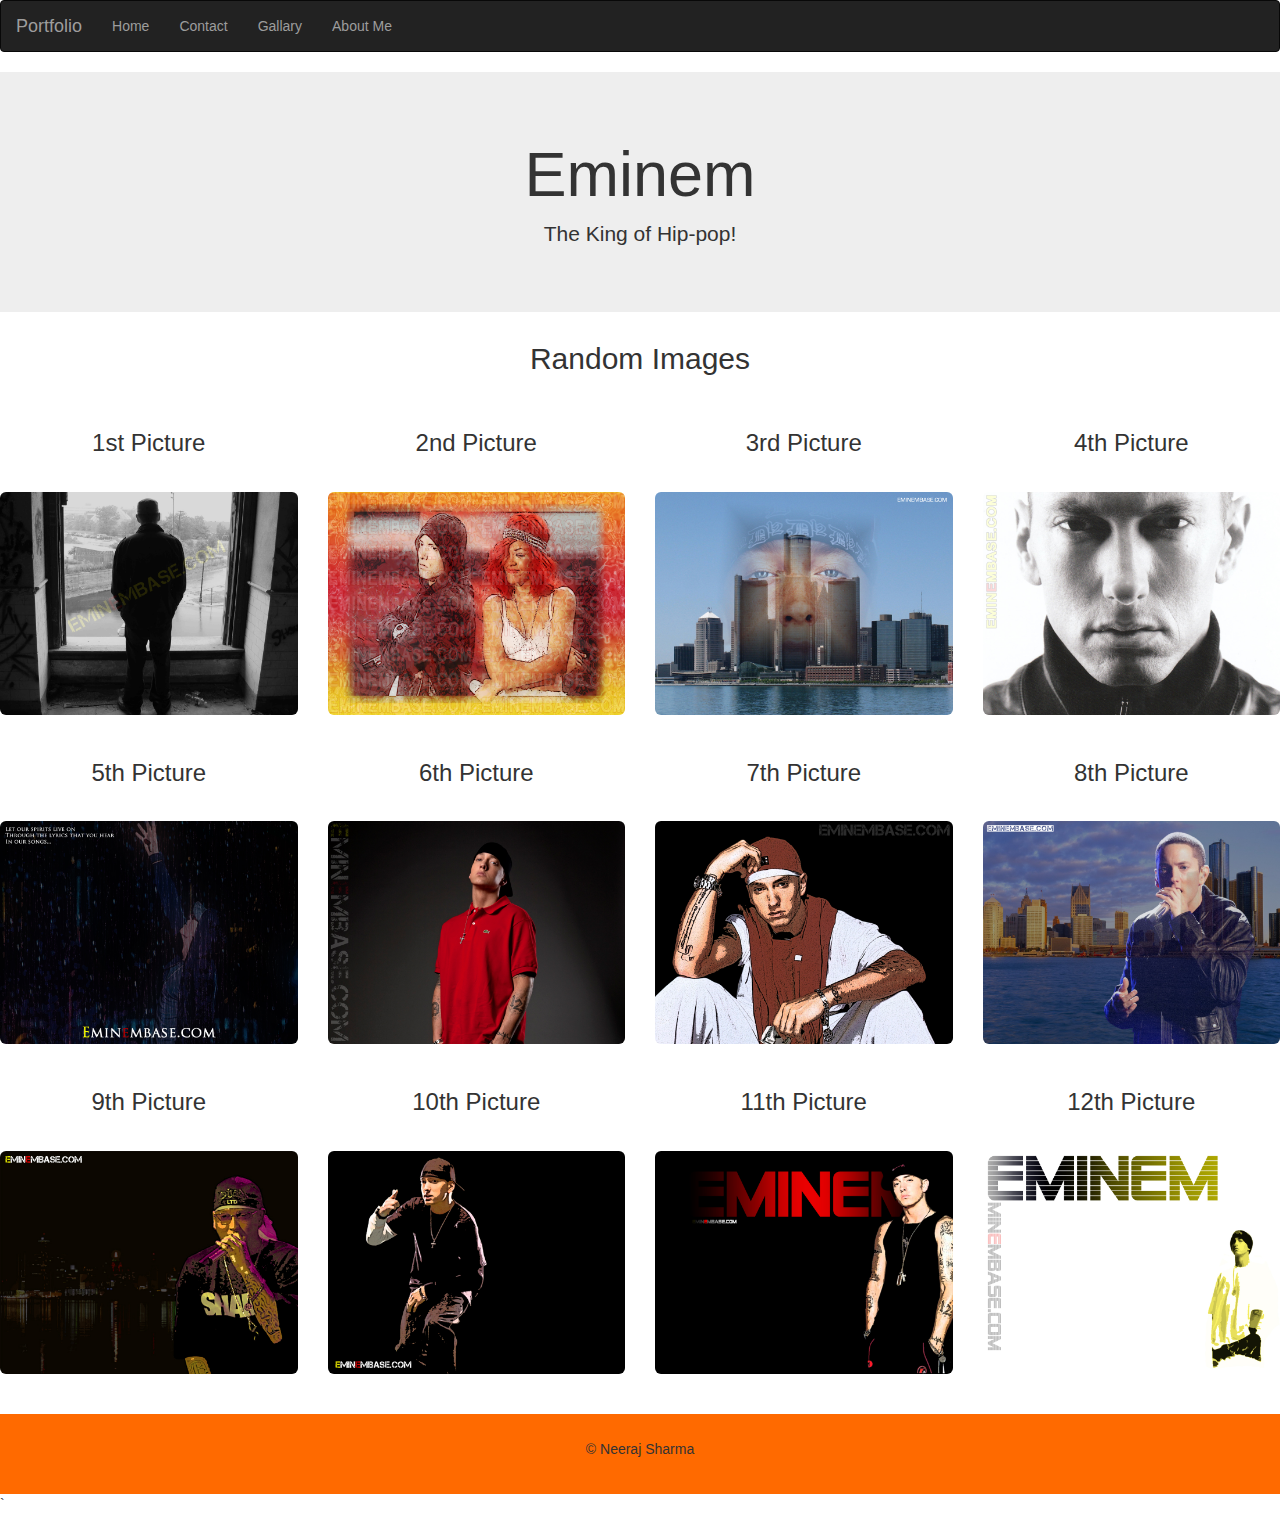
<file: Portfolio/index.html>
<!DOCTYPE html>

<html lang="en" xmlns="http://www.w3.org/1999/xhtml">
<head>
    <meta charset="utf-8" />
    <meta name="viewport" content="width=device-width, initial-scale=1.0" />
    <link rel="stylesheet" href="assets/css/styles.css" />
    <link rel="stylesheet" href="https://maxcdn.bootstrapcdn.com/bootstrap/3.3.7/css/bootstrap.min.css">
  <script src="https://ajax.googleapis.com/ajax/libs/jquery/3.2.1/jquery.min.js"></script>
  <script src="https://maxcdn.bootstrapcdn.com/bootstrap/3.3.7/js/bootstrap.min.js"></script>
    <title></title>
  
</head>
<body>
    <nav class="navbar navbar-inverse">
        <div class="container-fluid">
            <div class="navbar-header">
                <div class="navbar-brand" href="#">Portfolio</div>
                <button type="button" class="navbar-toggle" data-toggle="collapse" data-target="#myNavbar">
                    <span class="icon-bar"></span>
                    <span class="icon-bar"></span>
                    <span class="icon-bar"></span>
                </button>
            </div>
            <div class="collapse navbar-collapse" id="myNavbar">
                <ul class="nav navbar-nav">
                    <li><a href="index.html">Home</a></li>
                    <li><a href="contact.php">Contact</a></li>
                    <li><a href="gallary.html">Gallary</a></li>
                    <li><a href="about.html">About Me</a></li>
                </ul>
            </div>
        </div>
    </nav>
    <div class="jumbotron">
        <h1 class="font">Eminem</h1>
        <p>The King of Hip-pop!</p>
    </div>
    
    <div class="continer-fluid text-center">
        <h2>Random Images</h2>     
        <div class="row">
            <div class="col-sm-3">
                <h3>1st Picture</h3>
                <a target="_blank" href="assets/img/1_eminem.jpg">
                    <img src="assets/img/1_eminem.jpg" style="width:100%" class="img-responsive img-rounded" />
                </a>
            </div>
            <div class="col-sm-3">
                <h3>2nd Picture</h3>
                <a target="_blank" href="assets/img/2_eminem.jpg">
                    <img src="assets/img/2_eminem.jpg" style="width:100%" class="img-responsive img-rounded" />
                </a>
            </div>
            <div class="col-sm-3">
                <h3>3rd Picture</h3>
                <a target="_blank" href="assets/img/3_eminem.jpg">
                    <img src="assets/img/3_eminem.jpg" style="width:100%" class="img-responsive img-rounded" />
                </a>
            </div>
            <div class="col-sm-3">
                <h3>4th Picture</h3>
                <a target="_blank" href="assets/img/4_eminem.jpg">
                    <img src="assets/img/4_eminem.jpg" style="width:100%" class="img-responsive img-rounded" />
                </a>
            </div>

            <div class="col-sm-3">
                <h3>5th Picture</h3>
                <a target="_blank" href="assets/img/5_eminem.jpg">
                    <img src="assets/img/5_eminem.jpg" style="width:100%" class="img-responsive img-rounded" />
                </a>
            </div>
            <div class="col-sm-3">
                <h3>6th Picture</h3>
                <a target="_blank" href="assets/img/6_eminem.jpg">
                    <img src="assets/img/6_eminem.jpg" style="width:100%" class="img-responsive img-rounded" />
                </a>
            </div>
            <div class="col-sm-3">
                <h3>7th Picture</h3>
                <a target="_blank" href="assets/img/7_eminem.jpg">
                    <img src="assets/img/7_eminem.jpg" style="width:100%" class="img-responsive img-rounded" />
                </a>
            </div>
            <div class="col-sm-3">
                <h3>8th Picture</h3>
                <a target="_blank" href="assets/img/8_eminem.jpg">
                    <img src="assets/img/8_eminem.jpg" style="width:100%" class="img-responsive img-rounded" />
                </a>
            </div>

            <div class="col-sm-3">
                <h3>9th Picture</h3>
                <a target="_blank" href="assets/img/9_eminem.jpg">
                    <img src="assets/img/9_eminem.jpg" style="width:100%" class="img-responsive img-rounded" />
                </a>
            </div>
            <div class="col-sm-3">
                <h3>10th Picture</h3>
                <a target="_blank" href="assets/img/10_eminem.jpg">
                    <img src="assets/img/10_eminem.jpg" style="width:100%" class="img-responsive img-rounded" />
                </a>
            </div>
            <div class="col-sm-3">
                <h3>11th Picture</h3>
                <a target="_blank" href="assets/img/11_eminem.jpg">
                    <img src="assets/img/11_eminem.jpg" style="width:100%" class="img-responsive img-rounded" />
                </a>
            </div>
            <div class="col-sm-3">
                <h3>12th Picture</h3>
                <a target="_blank" href="assets/img/12_eminem.jpg">
                    <img src="assets/img/12_eminem.jpg" style="width:100%" class="img-responsive img-rounded" />
                </a>
            </div>
        </div>
    </div><br /><br />
    <footer class="container-fluid">
        <p>&copy; Neeraj Sharma</p>
    </footer>
</body>
`</html>
</file>
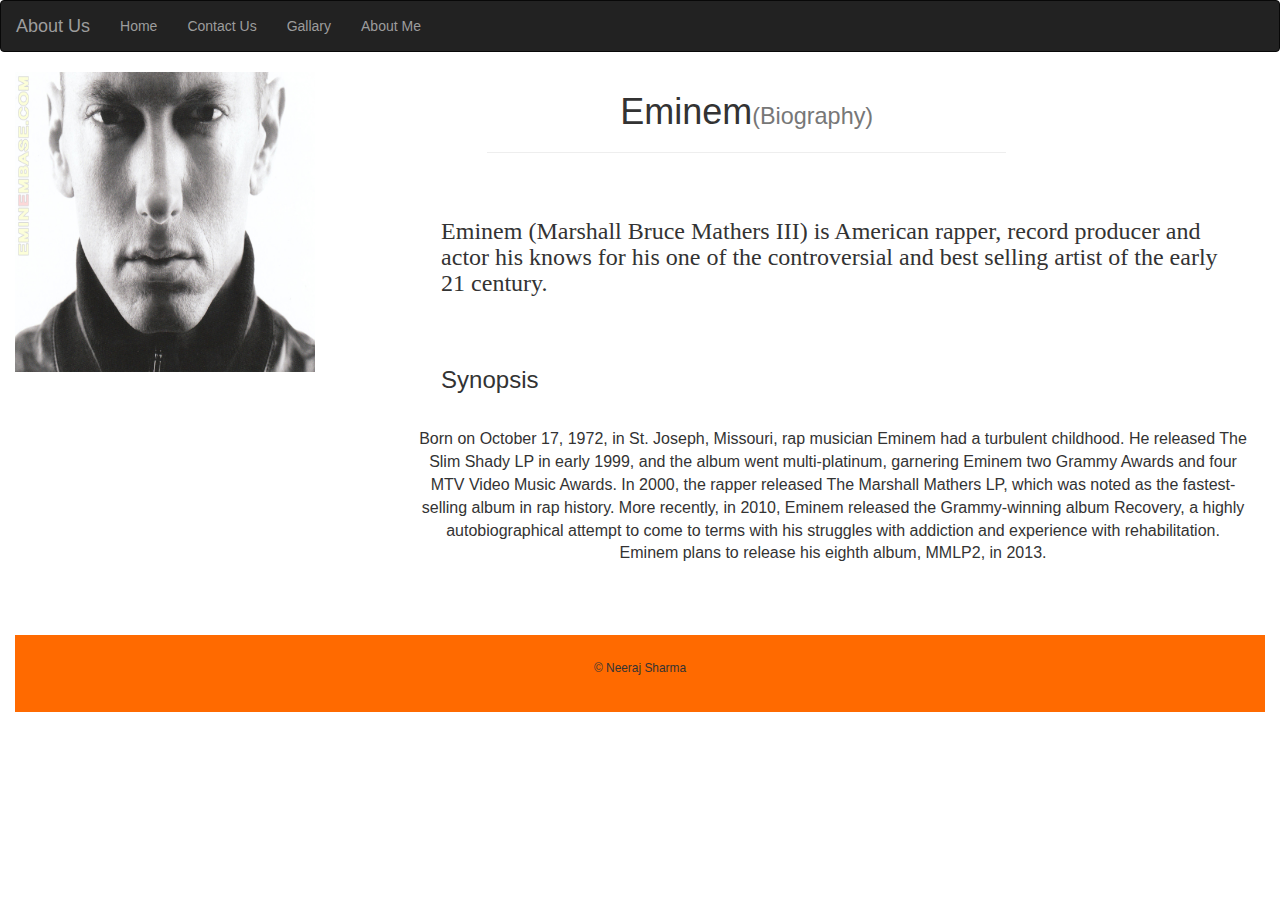
<file: Portfolio/about.html>
<!DOCTYPE html>

<html lang="en" xmlns="http://www.w3.org/1999/xhtml">
<head>
    <meta charset="utf-8" />
    <link rel="stylesheet" href="assets/css/styles.css">
    <meta name="viewport" content="width=device-width, initial-scale=1.0" />
    <link rel="stylesheet" href="https://maxcdn.bootstrapcdn.com/bootstrap/3.3.7/css/bootstrap.min.css" />
  <script src="https://ajax.googleapis.com/ajax/libs/jquery/3.2.1/jquery.min.js"></script>
    <script src="https://maxcdn.bootstrapcdn.com/bootstrap/3.3.7/js/bootstrap.min.js"></script>
    <title>Portfolio About Us</title>
</head>
<body>

<nav class="navbar navbar-inverse">
    <div class="container-fluid">
        <div class="navbar-header">
        <div class="navbar-brand" href="#">About Us</div>
            <button class="navbar-toggle" data-toggle="collapse" data-target="#myNavbar">
                <span class="icon-bar"></span>
                <span class="icon-bar"></span>
                <span class="icon-bar"></span>
            </button>
        </div>

    <div class="collapse navbar-collapse" id="myNavbar">
        <ul class="nav navbar-nav">
            <li><a href="index.html">Home</a></li>
            <li><a href="contact.php">Contact Us</a></li>
            <li><a href="gallary.html">Gallary</a></li>
            <li><a href="about.html">About Me</a></li>
        </ul>
    </div>
    </div>
</nav>
<div class="container-fluid">
    <div class="row">
        <div class="col-sm-2">
            <img src="assets/img/4_eminem.jpg" width="300" height="300" />
        </div>
        <div class="col-sm-10">
            <h1>Eminem<small>(Biography)</samll></h1>

            <hr width="50%" nonshade />
            <div clas="row">
                <div class="col-sm-2">
                </div>
                <div class="col-sm-10">
                    <h3 style="font-family:ar darling">Eminem (Marshall Bruce Mathers III) is American rapper, record producer and actor his knows for his one of the controversial and
                best selling artist of the early 21 century.</h3>

                <h3>Synopsis</h3>   
                <p style="font-size: 16px">Born on October 17, 1972, in St. Joseph, Missouri, rap musician Eminem had a turbulent childhood.
                     He released The Slim Shady LP in early 1999, and the album went multi-platinum, garnering Eminem two Grammy Awards and four 
                     MTV Video Music Awards. In 2000, the rapper released The Marshall Mathers LP, which was noted as the fastest-selling album in 
                     rap history. More recently, in 2010, Eminem released the Grammy-winning album Recovery, a highly autobiographical attempt to
                    come to terms with his struggles with addiction and experience with rehabilitation. Eminem plans to release his eighth album, MMLP2, in 2013.
                    </p>
                </div>
            </div>
    </div>
</div>

<br><br><br>
<footer class="container-fluid">
        <p>&copy; Neeraj Sharma</p>
    </footer>
</body>
</html>
</file>
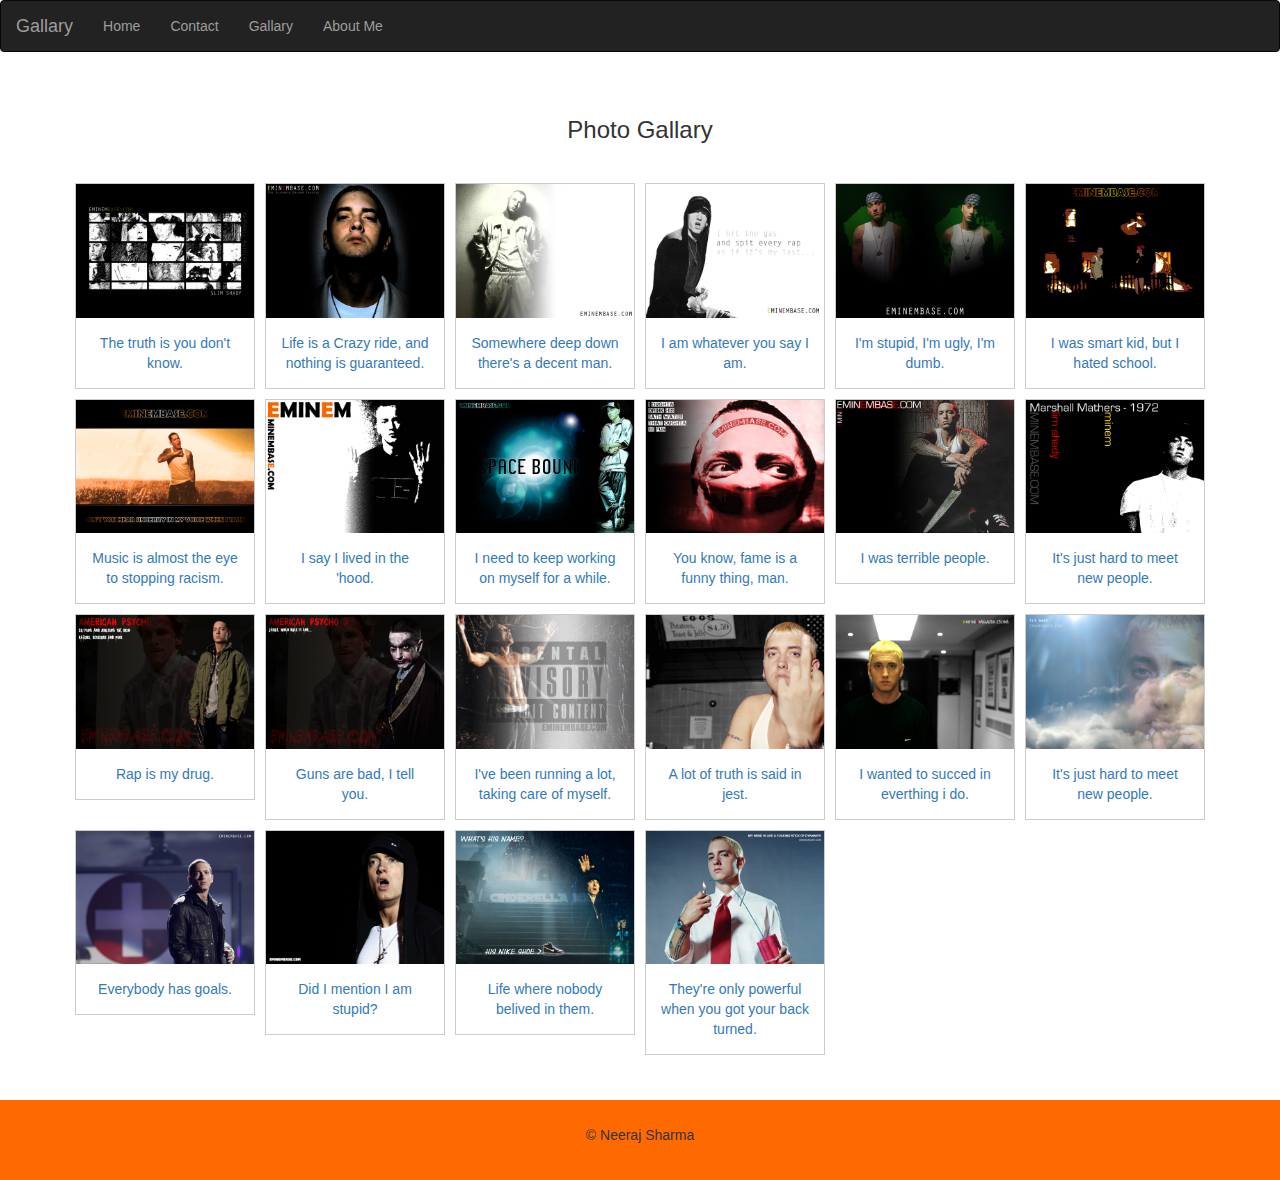
<file: Portfolio/gallary.html>
﻿<!DOCTYPE html>

<html lang="en" xmlns="http://www.w3.org/1999/xhtml">
<head>
    <meta charset="utf-8" />
    <meta name="viewport" content="width=device-width, initial-scale=1.0" />
    <link rel="stylesheet" href="assets/css/styles.css" />
    <link rel="stylesheet" href="https://maxcdn.bootstrapcdn.com/bootstrap/3.3.7/css/bootstrap.min.css" />
    <script src="https://ajax.googleapis.com/ajax/libs/jquery/3.2.1/jquery.min.js"></script>
    <script src="https://maxcdn.bootstrapcdn.com/bootstrap/3.3.7/js/bootstrap.min.js"></script>
    <title>Portfolio Gallary</title>
</head>
<body>
    <nav class="navbar navbar-inverse">
        <div class="container-fluid">
            <div class="navbar-header">
                <div class="navbar-brand" href="#">Gallary</div>
                <button type="button" class="navbar-toggle" data-toggle="collapse" data-target="#myNavbar">
                    <span class="icon-bar"></span>
                    <span class="icon-bar"></span>
                    <span class="icon-bar"></span>
                </button>
            </div>

            <div class="collapse navbar-collapse" id="myNavbar">
                <ul class="nav navbar-nav">
                    <li><a href="index.html">Home</a></li>
                    <li><a href="contact.php">Contact</a></li>
                    <li><a href="gallary.html">Gallary</a></li>
                    <li><a href="about.html">About Me</a></li>
                </ul>
            </div>
        </div>
    </nav>

<div class="container text-center">
    <h3 class="text-center">Photo Gallary</h3>
    <div class="gallary">
        <a target="_blank" href="assets/img/13_eminem.jpg">
            <img src="assets/img/13_eminem.jpg" width="600" height="400" alt="image 13" />
            <div class="desc">The truth is you don't know.</div>
        </a>
    </div>
    <div class="gallary">
        <a target="_blank" href="assets/img/14_eminem.jpg">
            <img src="assets/img/14_eminem.jpg" width="600" height="400" alt="image 14" />
            <div class="desc">Life is a Crazy ride, and nothing is guaranteed.</div>
        </a>
    </div>
    <div class="gallary">
        <a target="_blank" href="assets/img/15_eminem.jpg">
            <img src="assets/img/15_eminem.jpg" width="600" height="400" alt="image 15" />
            <div class="desc">Somewhere deep down there's a decent man.</div>
        </a>
    </div>
    <div class="gallary">
        <a target="_blank" href="assets/img/16_eminem.jpg">
            <img src="assets/img/16_eminem.jpg" width="600" height="400" alt="image 16" />
            <div class="desc">I am whatever you say I am.</div>
        </a>
    </div>
      <div class="gallary">
        <a target="_blank" href="assets/img/17_eminem.jpg">
            <img src="assets/img/17_eminem.jpg" width="600" height="400" alt="image 17" />
            <div class="desc">I'm stupid, I'm ugly, I'm dumb.</div>
        </a>
    </div>
    <div class="gallary">
        <a target="_blank" href="assets/img/18_eminem.jpg">
            <img src="assets/img/18_eminem.jpg" width="600" height="400" alt="image 18" />
            <div class="desc">I was smart kid, but I hated school.</div>
        </a>
    </div>
    <div class="gallary">
        <a target="_blank" href="assets/img/19_eminem.jpg">
            <img src="assets/img/19_eminem.jpg" width="600" height="400" alt="image 19" />
            <div class="desc">Music is almost the eye to stopping racism.</div>
        </a>
    </div>
    <div class="gallary">
        <a target="_blank" href="assets/img/20_eminem.jpg">
            <img src="assets/img/20_eminem.jpg" width="600" height="400" alt="image 20" />
            <div class="desc">I say I lived in the 'hood. </div>
        </a>
    </div>
    <div class="gallary">
        <a target="_blank" href="assets/img/21_eminem.jpg">
            <img src="assets/img/21_eminem.jpg" width="600" height="400" alt="image 22" />
            <div class="desc">I need to keep working on myself for a while.</div>
        </a>
    </div>
    <div class="gallary">
        <a target="_blank" href="assets/img/22_eminem.jpg">
            <img src="assets/img/22_eminem.jpg" width="600" height="400" alt="image 22" />
            <div class="desc">You know, fame is a funny thing, man.</div>
        </a>
    </div>
    <div class="gallary">
        <a target="_blank" href="assets/img/23_eminem.jpg">
            <img src="assets/img/23_eminem.jpg" width="600" height="400" alt="image 23" />
            <div class="desc">I was terrible people.</div>
        </a>
    </div>
    <div class="gallary">
        <a target="_blank" href="assets/img/24_eminem.jpg">
            <img src="assets/img/24_eminem.jpg" width="600" height="400" alt="image 24" />
            <div class="desc">It's just hard to meet new people.</div>
        </a>
    </div>
      <div class="gallary">
        <a target="_blank" href="assets/img/25_eminem.jpg">
            <img src="assets/img/25_eminem.jpg" width="600" height="400" alt="image 25" />
            <div class="desc">Rap is my drug.</div>
        </a>
    </div>
    <div class="gallary">
        <a target="_blank" href="assets/img/26_eminem.jpg">
            <img src="assets/img/26_eminem.jpg" width="600" height="400" alt="image 27" />
            <div class="desc">Guns are bad, I tell you.</div>
        </a>
    </div>
    <div class="gallary">
        <a target="_blank" href="assets/img/27_eminem.jpg">
            <img src="assets/img/27_eminem.jpg" width="600" height="400" alt="image 27" />
            <div class="desc">I've been running a lot, taking care of myself.</div>
        </a>
    </div>
    <div class="gallary">
        <a target="_blank" href="assets/img/28_eminem.jpg">
            <img src="assets/img/28_eminem.jpg" width="600" height="400" alt="image 28" />
            <div class="desc">A lot of truth is said in jest.</div>
        </a>
    </div>
     <div class="gallary">
        <a target="_blank" href="assets/img/29_eminem.jpg">
            <img src="assets/img/29_eminem.jpg" width="600" height="400" alt="image 29" />
            <div class="desc">I wanted to succed in everthing i do.</div>
        </a>
    </div>
    <div class="gallary">
        <a target="_blank" href="assets/img/30_eminem.jpg">
            <img src="assets/img/30_eminem.jpg" width="600" height="400" alt="image 30" />
            <div class="desc">It's just hard to meet new people.</div>
        </a>
    </div>
      <div class="gallary">
        <a target="_blank" href="assets/img/31_eminem.jpg">
            <img src="assets/img/31_eminem.jpg" width="600" height="400" alt="image 31" />
            <div class="desc">Everybody has goals.</div>
        </a>
    </div>
    <div class="gallary">
        <a target="_blank" href="assets/img/32_eminem.jpg">
            <img src="assets/img/32_eminem.jpg" width="600" height="400" alt="image 32" />
            <div class="desc">Did I mention I am stupid?</div>
        </a>
    </div>
    <div class="gallary">
        <a target="_blank" href="assets/img/33_eminem.jpg">
            <img src="assets/img/33_eminem.jpg" width="600" height="400" alt="image 33" />
            <div class="desc">Life where nobody belived in them.</div>
        </a>
    </div>
    <div class="gallary">
        <a target="_blank" href="assets/img/34_eminem.jpg">
            <img src="assets/img/34_eminem.jpg" width="600" height="400" alt="image 34" />
            <div class="desc">They're only powerful when you got your back turned.</div>
        </a>
    </div>
</div>

  <br><br>
    <footer class="container-fluid">
        <p>&copy; Neeraj Sharma</p>
    </footer>   
</body>
</html>
</file>
<file: Portfolio/assets/css/styles.css>
@import url(https://fonts.googleapis.com/css?family=Open+Sans:400italic,400,300,600);

footer, jumbotron, h1, p {
    text-align: center;
}

body {
    font-family: 'Agency FB';
}

.p {
    font-style: italic;
}
li:hover{
    text-shadow: inherit;
}
.navbar{
    margin-bottom: 0;
    border-radius: 0;
}
footer{
    background-color: #ff6a00;
    padding: 25px;
}
h3{
    font-family:'AR DARLING';
    padding: 25px;
}
div.gallary{
    margin: 5px;
    border:1px solid #ccc;
    float: left;
    width:180px;
}
div.gallary:hover{
    border:1px solid #777;
}
div.gallary img{
    width:100%;
    height: auto;
}
div.desc{
    padding: 15px;
    text-align:center;
}

/*form validation */
@import "compass/css3";

$body-bg: #c1bdba;
$form-bg: #13232f;
$white: #ffffff;

$main: #1ab188;
$main-light: lighten($main,5%);
$main-dark: darken($main,5%);

$gray-light: #a0b3b0;
$gray: #ddd;

$thin: 300;
$normal: 400;
$bold: 600;
$br: 4px;

*, *:before, *:after {
  box-sizing: border-box;
}

html {
	overflow-y: scroll; 
}

body {
  background:$body-bg;
  font-family: 'Titillium Web', sans-serif;
}

a {
  text-decoration:none;
  color:$main;
  transition:.5s ease;
  &:hover {
    color:$main-dark;
  }
}

.form {
  background:rgba($form-bg,.9);
  padding: 40px;
  max-width:600px;
  margin:40px auto;
  border-radius:$br;
  box-shadow:0 4px 10px 4px rgba($form-bg,.3);
}

.tab-group {
  list-style:none;
  padding:0;
  margin:0 0 40px 0;
  &:after {
    content: "";
    display: table;
    clear: both;
  }
  li a {
    display:block;
    text-decoration:none;
    padding:15px;
    background:rgba($gray-light,.25);
    color:$gray-light;
    font-size:20px;
    float:left;
    width:50%;
    text-align:center;
    cursor:pointer;
    transition:.5s ease;
    &:hover {
      background:$main-dark;
      color:$white;
    }
  }
  .active a {
    background:$main;
    color:$white;
  }
}

.tab-content > div:last-child {
  display:none;
}


h1 {
  text-align:center;
  color:$white;
  font-weight:$thin;
  margin:0 0 40px;
}

label {
  position:absolute;
  transform:translateY(6px);
  left:13px;
  color:rgba($white,.5);
  transition:all 0.25s ease;
  -webkit-backface-visibility: hidden;
  pointer-events: none;
  font-size:22px;
  .req {
  	margin:2px;
  	color:$main;
  }
}

label.active {
  transform:translateY(50px);
  left:2px;
  font-size:14px;
  .req {
    opacity:0;
  }
}

label.highlight {
	color:$white;
}

input, textarea {
  font-size:22px;
  display:block;
  width:100%;
  height:100%;
  padding:5px 10px;
  background:none;
  background-image:none;
  border:1px solid $gray-light;
  color:$white;
  border-radius:0;
  transition:border-color .25s ease, box-shadow .25s ease;
  &:focus {
		outline:0;
		border-color:$main;
  }
}

textarea {
  border:2px solid $gray-light;
  resize: vertical;
}

.field-wrap {
  position:relative;
  margin-bottom:40px;
}

.top-row {
  &:after {
    content: "";
    display: table;
    clear: both;
  }

  > div {
    float:left;
    width:48%;
    margin-right:4%;
    &:last-child { 
      margin:0;
    }
  }
}

.button {
  border:0;
  outline:none;
  border-radius:0;
  padding:15px 0;
  font-size:2rem;
  font-weight:$bold;
  text-transform:uppercase;
  letter-spacing:.1em;
  background:$main;
  color:$white;
  transition:all.5s ease;
  -webkit-appearance: none;
  &:hover, &:focus {
    background:$main-dark;
  }
}

.button-block {
  display:block;
  width:100%;
}

.forgot {
  margin-top:-20px;
  text-align:right;
}
</file>
